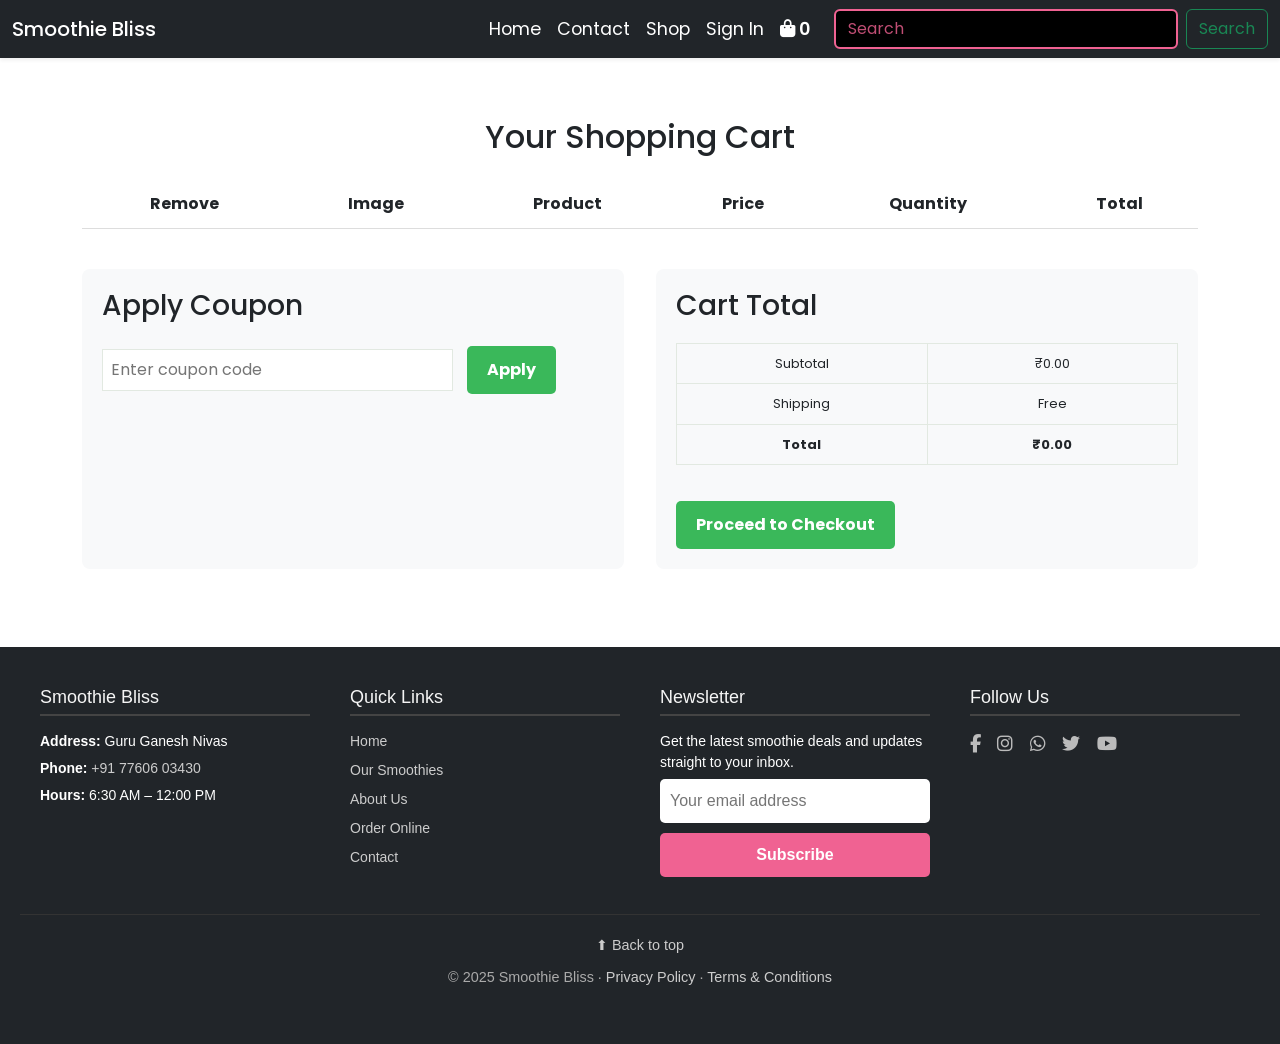
<file: cart.html>
<!DOCTYPE html>
<html lang="en" data-bs-theme="auto">
<head>
  <meta charset="utf-8" />
  <meta name="viewport" content="width=device-width, initial-scale=1" />
  <title>Smoothie Bliss</title>

  <!-- Bootstrap CSS -->
  <link href="https://cdn.jsdelivr.net/npm/bootstrap@5.3.3/dist/css/bootstrap.min.css" rel="stylesheet" />
  <link href="https://cdn.jsdelivr.net/npm/bootstrap-icons@1.10.5/font/bootstrap-icons.css" rel="stylesheet" />
  <link href="https://cdnjs.cloudflare.com/ajax/libs/font-awesome/6.5.0/css/all.min.css" rel="stylesheet" />
  <link href="https://fonts.googleapis.com/css2?family=Pacifico&family=Poppins:wght@400;600&display=swap" rel="stylesheet" />
  <link rel="stylesheet" href="amu.css" />

  <style>
    html, body {
      height: 100%;
      margin: 0;
    }
    body {
      display: flex;
      flex-direction: column;
      font-family: "Poppins", sans-serif;
    }
    main {
      flex: 1;
    }
    .navbar-brand {
      font-weight: 500;
      color: white !important;
      font-family: inherit;
    }
    .nav-link {
      color: #ffffff;
      font-size: 1.1rem;
      transition: color 0.3s ease, transform 0.2s ease;
    }
    .nav-link:hover,
    .nav-link:focus {
      color: #e83e8c;
      transform: translateY(-3px);
    }
    .nav-link.active {
      color: #e83e8c;
      font-weight: 600;
    }
    .navbar-dark .navbar-toggler-icon {
      filter: invert(1);
    }
    header {
      padding-top: 70px;
    }
    table {
      width: 100%;
      margin-top: 20px;
      border-collapse: collapse;
    }
    th, td {
      padding: 12px;
      text-align: center;
      border-bottom: 1px solid #ddd;
    }
    #cart-add {
      display: flex;
      justify-content: space-between;
      flex-wrap: wrap;
      gap: 2rem;
      margin-top: 40px;
    }
    #coupon, #subtotal {
      flex: 1 1 300px;
      background: #f8f9fa;
      padding: 20px;
      border-radius: 8px;
    }
    #coupon input {
      width: 70%;
      padding: 8px;
      margin-right: 10px;
    }
    button.normal {
      background-color: #e83e8c;
      color: white;
      border: none;
      padding: 10px 20px;
      border-radius: 5px;
      font-weight: bold;
      transition: background-color 0.3s ease;
    }
    button.normal:hover {
      background-color: #d63384;
    }
    .footer {
      background-color: #212529;
      color: #fff;
      padding: 40px 20px;
    }
    .footer-col h4 {
      margin-bottom: 1rem;
      font-size: 1.2rem;
    }
    .footer-icons i {
      margin-right: 10px;
      font-size: 1.2rem;
    }
    .footer-bottom {
      margin-top: 30px;
      text-align: center;
      font-size: 0.9rem;
      color: #aaa;
    }
    .back-to-top a {
      color: #e83e8c;
      text-decoration: none;
    }
  </style>
</head>

<body>
  <header>
    <nav class="navbar navbar-expand-md navbar-dark bg-dark fixed-top shadow-sm">
      <div class="container-fluid">
        <a class="navbar-brand" href="ecommerce.html">Smoothie Bliss</a>
        <button class="navbar-toggler" type="button" data-bs-toggle="collapse" data-bs-target="#navbarCollapse">
          <span class="navbar-toggler-icon"></span>
        </button>
        <div class="collapse navbar-collapse" id="navbarCollapse">
          <ul class="navbar-nav ms-auto mb-2 mb-md-0">
            <li class="nav-item"><a class="nav-link" href="ecommerce.html">Home</a></li>
            <li class="nav-item"><a class="nav-link" href="about.html">Contact</a></li>
            <li class="nav-item"><a class="nav-link" href="shop.html">Shop</a></li>
            <li class="nav-item"><a class="nav-link" href="signin.html">Sign In</a></li>
            <li class="nav-item"><a class="nav-link active" href="cart.html"><i class="fas fa-shopping-bag"></i> <span id="cart-count"></span></a></li>
          </ul>
          <form class="d-flex ms-3" role="search">
            <input class="form-control me-2" type="search" placeholder="Search" />
            <button class="btn btn-outline-success" type="submit">Search</button>
          </form>
        </div>
      </div>
    </nav>
  </header>

  <main class="container my-5">
    <h2 class="text-center mb-4">Your Shopping Cart</h2>
    <table>
      <thead>
        <tr>
          <th>Remove</th>
          <th>Image</th>
          <th>Product</th>
          <th>Price</th>
          <th>Quantity</th>
          <th>Total</th>
        </tr>
      </thead>
      <tbody id="cart-body"></tbody>
    </table>

    <div id="cart-add">
      <div id="coupon">
        <h3>Apply Coupon</h3>
        <div>
          <input type="text" id="coupon-code" placeholder="Enter coupon code" />
          <button class="normal" id="apply-coupon">Apply</button>
        </div>
      </div>

      <div id="subtotal">
        <h3>Cart Total</h3>
        <table>
          <tr><td>Subtotal</td><td id="cart-subtotal">₹0.00</td></tr>
          <tr><td>Shipping</td><td>Free</td></tr>
          <tr><td><strong>Total</strong></td><td><strong id="cart-total">₹0.00</strong></td></tr>
        </table>
        <a href="checkout.html"><button class="normal mt-3">Proceed to Checkout</button></a>
      </div>
    </div>
  </main>

  <footer class="footer section-p1">
    <div class="footer-container">
      <div class="footer-column">
       
        <h4>Smoothie Bliss</h4>
        <p><strong>Address:</strong> Guru Ganesh Nivas</p>
        <p><strong>Phone:</strong> <a href="tel:+917760603430">+91 77606 03430</a></p>
        <p><strong>Hours:</strong> 6:30 AM – 12:00 PM</p>
      </div>
      <div class="footer-column">
        <h4>Quick Links</h4>
        <ul class="footer-links">
          <li><a href="#">Home</a></li>
          <li><a href="#">Our Smoothies</a></li>
          <li><a href="#">About Us</a></li>
          <li><a href="#">Order Online</a></li>
          <li><a href="#">Contact</a></li>
        </ul>
      </div>
      <div class="footer-column">
        <h4>Newsletter</h4>
        <p>Get the latest smoothie deals and updates straight to your inbox.</p>
        <form class="newsletter-form">
          <input type="email" placeholder="Your email address" required>
          <button type="submit">Subscribe</button>
        </form>
      </div>
      <div class="footer-column">
        <h4>Follow Us</h4>
        <div class="social-icons">
          <a href="#"><i class="fab fa-facebook-f" aria-label="Facebook"></i></a>
          <a href="#"><i class="fab fa-instagram" aria-label="Instagram"></i></a>
          <a href="#"><i class="fab fa-whatsapp" aria-label="WhatsApp"></i></a>
          <a href="#"><i class="fab fa-twitter" aria-label="Twitter"></i></a>
          <a href="#"><i class="fab fa-youtube" aria-label="YouTube"></i></a>
        </div>
      </div>
    </div>
    <div class="footer-bottom">
      <a href="#" class="back-to-top">⬆ Back to top</a>
      <p>&copy; 2025 Smoothie Bliss · <a href="#">Privacy Policy</a> · <a href="#">Terms & Conditions</a></p>
    </div>
  </footer>

  <script>
    let discount = 0;

    document.addEventListener("DOMContentLoaded", function () {
      let cart = JSON.parse(localStorage.getItem("cart")) || [];
      const cartBody = document.getElementById("cart-body");
      const cartSubtotal = document.getElementById("cart-subtotal");
      const cartTotal = document.getElementById("cart-total");

      function updateCartDisplay() {
        cartBody.innerHTML = "";
        let subtotal = 0;

        cart.forEach((item, index) => {
          const totalPrice = item.price * item.quantity;
          subtotal += totalPrice;

          const row = document.createElement("tr");
          row.innerHTML = `
            <td><a href="#" onclick="removeItem(${index})"><i class="far fa-times-circle text-danger"></i></a></td>
            <td><img src="images/${item.image}" width="70" style="object-fit: cover; height: 70px;"></td>
            <td>${item.name}</td>
            <td>₹${item.price.toFixed(2)}</td>
            <td><input type="number" value="${item.quantity}" min="1" onchange="updateQty(${index}, this.value)"></td>
            <td>₹${totalPrice.toFixed(2)}</td>
          `;
          cartBody.appendChild(row);
        });

        cartSubtotal.textContent = `₹${subtotal.toFixed(2)}`;
        let finalTotal = subtotal * (1 - discount);
        cartTotal.textContent = `₹${finalTotal.toFixed(2)}`;

        updateCartCount();
      }

      window.removeItem = function (index) {
        cart.splice(index, 1);
        localStorage.setItem("cart", JSON.stringify(cart));
        updateCartDisplay();
      };

      window.updateQty = function (index, qty) {
        cart[index].quantity = parseInt(qty);
        localStorage.setItem("cart", JSON.stringify(cart));
        updateCartDisplay();
      };

      function updateCartCount() {
        const count = cart.reduce((acc, item) => acc + item.quantity, 0);
        const countEl = document.getElementById("cart-count");
        if (countEl) countEl.textContent = count;
      }

      updateCartDisplay();
    });

    const applyCouponBtn = document.getElementById("apply-coupon");
    const couponInput = document.getElementById("coupon-code");

    applyCouponBtn.addEventListener("click", function () {
      const code = couponInput.value.trim().toUpperCase();

      if (code === "SMOOTHIE10") {
        discount = 0.10;
        alert("Coupon applied! You got 10% off.");
      } else {
        discount = 0;
        alert("Invalid coupon code.");
      }

      // Recalculate totals
      document.dispatchEvent(new Event("DOMContentLoaded"));
    });
  </script>

  <script src="https://cdn.jsdelivr.net/npm/bootstrap@5.3.3/dist/js/bootstrap.bundle.min.js"></script>
  <script src="website.js"></script>
</body>
</html>
</file>
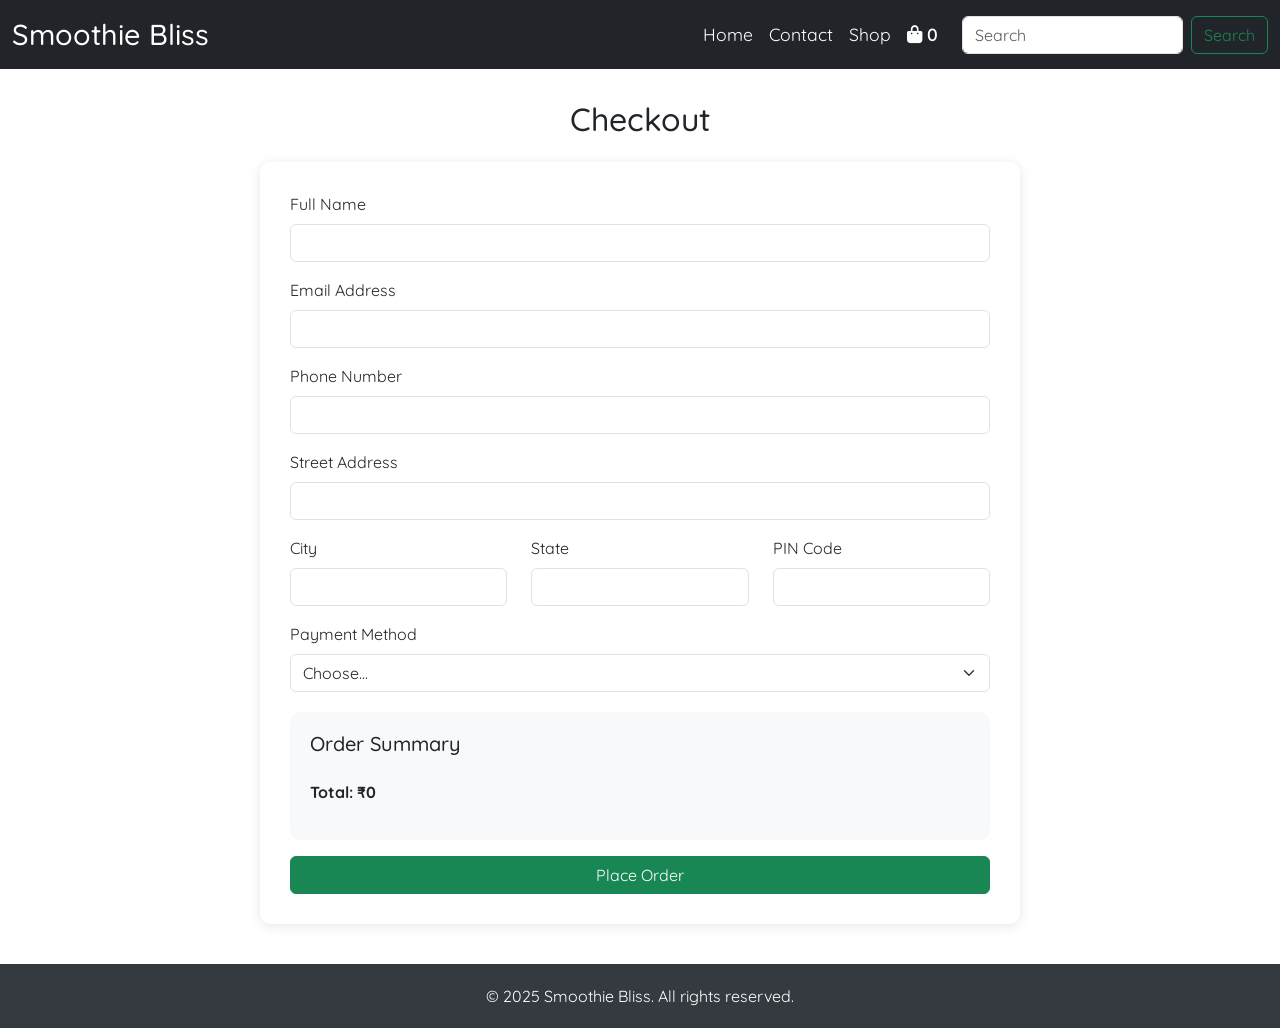
<file: checkout.html>
<!DOCTYPE html>
<html lang="en">
<head>
  <meta charset="UTF-8" />
  <meta name="viewport" content="width=device-width, initial-scale=1" />
  <title>Checkout | Smoothie Store</title>

  <!-- Bootstrap CSS -->
  <link href="https://cdn.jsdelivr.net/npm/bootstrap@5.3.0/dist/css/bootstrap.min.css" rel="stylesheet" />
  <!-- Bootstrap Icons -->
  <link href="https://cdn.jsdelivr.net/npm/bootstrap-icons/font/bootstrap-icons.css" rel="stylesheet">
  <!-- Font Awesome -->
  <link href="https://cdnjs.cloudflare.com/ajax/libs/font-awesome/6.4.0/css/all.min.css" rel="stylesheet">
  <!-- Google Fonts: Quicksand -->
  <link href="https://fonts.googleapis.com/css2?family=Quicksand:wght@400;600&display=swap" rel="stylesheet" />

  <style>
    body {
      display: flex;
      flex-direction: column;
      font-family: 'Quicksand', sans-serif;
    }

    .navbar-brand {
      font-weight: 500;
      color: white !important;
      font-family: 'Quicksand', sans-serif;
    }
    .nav-link {
      color: #ffffff;
      font-size: 1.1rem;
      transition: color 0.3s ease, transform 0.2s ease;
    }
    .nav-link:hover,
    .nav-link:focus {
      color: #e83e8c;
      transform: translateY(-3px);
    }
    .nav-link.active {
      color: #e83e8c;
      font-weight: 600;
    }
    .navbar-dark .navbar-toggler-icon {
      filter: invert(1);
    }

    .navbar {
      font-family: 'Quicksand', sans-serif;
    }

    .navbar-brand {
      font-family: 'Quicksand', sans-serif;
      font-size: 1.8rem;
    }

    .checkout-form {
      background: #ffffff;
      padding: 30px;
      border-radius: 10px;
      box-shadow: 0 2px 12px rgba(0, 0, 0, 0.1);
    }

    .form-control, .form-select {
      border-radius: 6px;
    }

    .cart-summary {
      background-color: #f8f9fa;
      padding: 20px;
      border-radius: 10px;
      margin-top: 20px;
    }

    .footer {
      background: #343a40;
      color: white;
      padding: 20px 0;
      text-align: center;
      margin-top: 40px;
    }
  </style>
</head>
<body>

<header>
  <nav class="navbar navbar-expand-md navbar-dark bg-dark fixed-top">
    <div class="container-fluid">
      <a class="navbar-brand" href="ecommerce.html">Smoothie Bliss</a>
      <button class="navbar-toggler" type="button" data-bs-toggle="collapse" data-bs-target="#navbarCollapse">
        <span class="navbar-toggler-icon"></span>
      </button>
      <div class="collapse navbar-collapse" id="navbarCollapse">
        <ul class="navbar-nav ms-auto mb-2 mb-md-0">
          <li class="nav-item"><a class="nav-link" href="smoothie.html">Home</a></li>
          <li class="nav-item"><a class="nav-link" href="about.html">Contact</a></li>
          <li class="nav-item"><a class="nav-link" href="shop.html">Shop</a></li>
          <li class="nav-item"><a class="nav-link active" href="cart.html"><i class="fas fa-shopping-bag"></i> <span id="cart-count"></span></a></li>
        </ul>
        <form class="d-flex ms-3" role="search">
          <input class="form-control me-2" type="search" placeholder="Search" />
          <button class="btn btn-outline-success" type="submit">Search</button>
        </form>
      </div>
    </div>
  </nav>
</header>

<!-- Checkout Form -->
<div class="container" style="margin-top: 100px;">
  <h2 class="mb-4 text-center">Checkout</h2>
  <div class="row justify-content-center">
    <div class="col-md-8 checkout-form">
      <form id="checkoutForm">
        <div class="mb-3">
          <label for="fullName" class="form-label">Full Name</label>
          <input type="text" class="form-control" id="fullName" required />
        </div>
        <div class="mb-3">
          <label for="email" class="form-label">Email Address</label>
          <input type="email" class="form-control" id="email" required />
        </div>
        <div class="mb-3">
          <label for="phone" class="form-label">Phone Number</label>
          <input type="tel" class="form-control" id="phone" required />
        </div>
        <div class="mb-3">
          <label for="address" class="form-label">Street Address</label>
          <input type="text" class="form-control" id="address" required />
        </div>
        <div class="row">
          <div class="col-md-4 mb-3">
            <label for="city" class="form-label">City</label>
            <input type="text" class="form-control" id="city" required />
          </div>
          <div class="col-md-4 mb-3">
            <label for="state" class="form-label">State</label>
            <input type="text" class="form-control" id="state" required />
          </div>
          <div class="col-md-4 mb-3">
            <label for="pin" class="form-label">PIN Code</label>
            <input type="text" class="form-control" id="pin" required pattern="\d{6}" />
          </div>
        </div>
        <div class="mb-3">
          <label for="payment" class="form-label">Payment Method</label>
          <select class="form-select" id="payment" required>
            <option value="">Choose...</option>
            <option value="cod">Cash on Delivery</option>
            <option value="upi">UPI</option>
            <option value="card">Credit/Debit Card</option>
          </select>
        </div>
      </form>

      <!-- Order Summary -->
      <div class="cart-summary">
        <h5>Order Summary</h5>
        <ul class="list-group" id="order-items"></ul>
        <p class="mt-3 fw-bold">Total: ₹<span id="order-total">0</span></p>
      </div>

      <button class="btn btn-success w-100 mt-3" onclick="placeOrder()">Place Order</button>
    </div>
  </div>
</div>

<!-- Footer -->
<footer class="footer">
  <div class="container">
    <p class="mb-0">© 2025 Smoothie Bliss. All rights reserved.</p>
  </div>
</footer>

<!-- Bootstrap JS -->
<script src="https://cdn.jsdelivr.net/npm/bootstrap@5.3.0/dist/js/bootstrap.bundle.min.js"></script>

<!-- Custom Script -->
<script>
  function updateCartCount() {
    const cart = JSON.parse(localStorage.getItem("cart")) || [];
    document.getElementById("cart-count").textContent = cart.length;
  }

  function loadOrderSummary() {
    const cart = JSON.parse(localStorage.getItem("cart")) || [];
    const orderItems = document.getElementById("order-items");
    const orderTotal = document.getElementById("order-total");
    let total = 0;
    orderItems.innerHTML = '';

    cart.forEach(item => {
      const itemTotal = item.price * item.quantity;
      total += itemTotal;

      const li = document.createElement("li");
      li.classList.add("list-group-item", "d-flex", "justify-content-between", "align-items-center");
      li.innerHTML = `
        <span>${item.name} × ${item.quantity}</span>
        <span>₹${itemTotal}</span>
      `;
      orderItems.appendChild(li);
    });

    orderTotal.textContent = total;
  }

  function placeOrder() {
    const fullName = document.getElementById("fullName").value.trim();
    const email = document.getElementById("email").value.trim();
    const phone = document.getElementById("phone").value.trim();
    const address = document.getElementById("address").value.trim();
    const city = document.getElementById("city").value.trim();
    const state = document.getElementById("state").value.trim();
    const pin = document.getElementById("pin").value.trim();
    const payment = document.getElementById("payment").value;

    const phonePattern = /^[6-9]\d{9}$/;
    const pinPattern = /^\d{6}$/;
    const emailPattern = /^[^\s@]+@[^\s@]+\.[^\s@]+$/;

    if (!fullName || !email || !phone || !address || !city || !state || !pin || !payment) {
      alert("❗ Please fill in all fields.");
      return;
    }

    if (!emailPattern.test(email)) {
      alert("❗ Please enter a valid email address.");
      return;
    }

    if (!phonePattern.test(phone)) {
      alert("❗ Please enter a valid 10-digit Indian phone number.");
      return;
    }

    if (!pinPattern.test(pin)) {
      alert("❗ Please enter a valid 6-digit PIN code.");
      return;
    }

    alert("🎉 Your order has been placed successfully!");
    localStorage.removeItem("cart");
    window.location.href = "smootie.html";
  }

  // Initialize
  updateCartCount();
  loadOrderSummary();
</script>

</body>
</html>
</file>
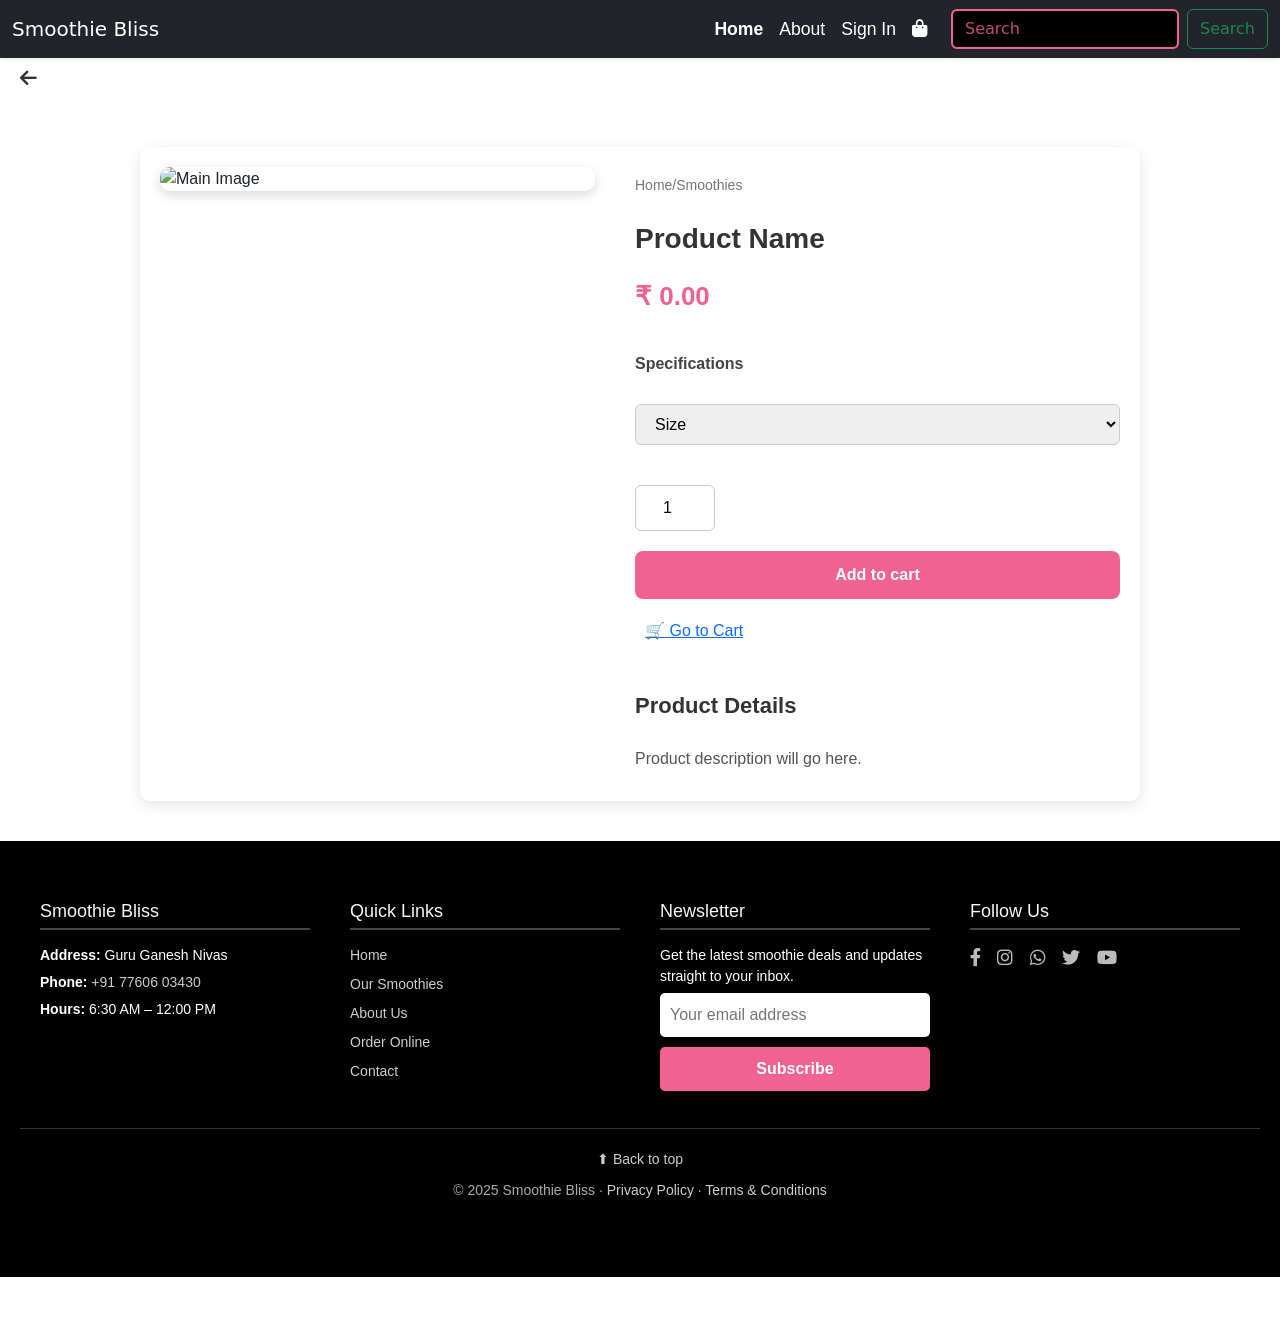
<file: sproduct.html>
<!DOCTYPE html>
<html lang="en" data-bs-theme="auto">
<head>
  <meta charset="utf-8">
  <meta name="viewport" content="width=device-width, initial-scale=1">
  <title>Bootstrap Carousel Template</title>
  <link href="https://cdn.jsdelivr.net/npm/bootstrap@5.3.3/dist/css/bootstrap.min.css" rel="stylesheet">

  <link rel="stylesheet" href="https://cdn.jsdelivr.net/npm/bootstrap-icons@1.10.5/font/bootstrap-icons.css">
  <link rel="stylesheet" href="https://cdnjs.cloudflare.com/ajax/libs/font-awesome/6.5.0/css/all.min.css">
  <link rel="stylesheet" href="amu.css">
  <style>
    body {
      padding-top: 3rem;
      padding-bottom: 3rem;
      color: rgb(var(--bs-tertiary-color-rgb));
    }
    
    #product1{
        text-align: center;
    }
    #product1 .pro-container{
    display:flex;
    padding-top:20px;
    justify-content: space-between;
    flex-wrap: wrap;
}
#product1 .pro{
    width:23%;
    min-width:250px;
    padding:10px 12px;
    border:1px solid white;
    border-radius:25 px;
    cursor:pointer;
    box-shadow:20px 20px 30px rgba(0,0,0,0.02);
    margin:15px 0;
transition:0.2s;
position: relative;

}
#product1 .pro:hover{
    box-shadow: 20px 20px 30px rgba(0, 0, 0, .25);
}
#product1 .pro img{
    width:100%;
    border-radius: 20px;
}
#product1 .pro .des{
    text-align: start;
    padding:10px 0;
}
#product1 .pro .des span{
    color:#606063;
    font-size: 12px;
}
#product1 .pro .des h5{
    padding-top: 7px;
    color:black;
    font-size: 14px;
}
#product1 .pro .des i{
    font-size: 12px;
    color:rgb(243,181,25);
}
#product1 .pro .des h4{
    padding-top: 7px;
    font-weight: 700;
    color: #088178;font-size: 15px;
}
#product1 .pro .cart{
    width:40px;
    height:40px;
    line-height: 40px;
    border-radius: 50px;
    background-color: aliceblue;
    font-weight: 500;
    color:#088178 ;
    border:1px solid #cce7d0;
    position: absolute;
    bottom:20px;
    right:10px;
}

/* Container */
#prodetails {
  display: flex;
  flex-wrap: wrap;
  gap: 40px;
  max-width: 1000px;
  margin: 40px auto;
  padding: 20px;
  background: #fff;
  box-shadow: 0 4px 15px rgba(0,0,0,0.1);
  border-radius: 10px;
  font-family: 'Segoe UI', Tahoma, Geneva, Verdana, sans-serif;
}

/* Image section */
.single-pro-image {
  flex: 1 1 400px;
  display: flex;
  flex-direction: column;
  gap: 15px;
}

.single-pro-image img#MainImg {
  width: 100%;
  border-radius: 10px;
  box-shadow: 0 4px 12px rgba(0,0,0,0.15);
  object-fit: cover;
}

/* Optional gallery of thumbnails */
.small-img-group {
  display: flex;
  gap: 10px;
}

.small-img-group img {
  width: 60px;
  height: 60px;
  border-radius: 6px;
  cursor: pointer;
  object-fit: cover;
  border: 2px solid transparent;
  transition: border-color 0.3s ease;
}



/* Details section */
.single-pro-details {
  flex: 1 1 450px;
  display: flex;
  flex-direction: column;
  gap: 20px;
  padding: 10px 0;
}

.single-pro-details h6 {
  color: #777;
  font-weight: 500;
  font-size: 14px;
}

.single-pro-details h4#productName {
  font-size: 28px;
  font-weight: 700;
  color: #333;
  margin: 0;
}

.single-pro-details h2#productPrice {
  font-size: 26px;
 color: #f06292;
  margin: 5px 0 20px;
  font-weight: 700;
}

.single-pro-details label {
  font-weight: 600;
  color: #444;
  margin-bottom: 8px;
}

.single-pro-details select {
  width: 100%;
  padding: 10px 15px;
  border: 1.5px solid #ccc;
  border-radius: 6px;
  font-size: 16px;
  margin-bottom: 20px;
  cursor: pointer;
  transition: border-color 0.3s ease;
}

.single-pro-details select:hover,
.single-pro-details select:focus {
  border-color: #ff6600;
  outline: none;
}

.single-pro-details input#productQty {
  width: 80px;
  padding: 10px;
  font-size: 16px;
  border-radius: 6px;
  border: 1.5px solid #ccc;
  margin-right: 15px;
  text-align: center;
}

button.normal#addToCart {
  padding: 12px 25px;
  background-color: #f06292;;
  color: white;
  border: none;
  border-radius: 8px;
  font-weight: 700;
  font-size: 16px;
  cursor: pointer;
  transition: background-color 0.3s ease;
}

button.normal#addToCart:hover {
  background-color: #e55b00;
}

.single-pro-details h4 {
  margin-top: 30px;
  font-weight: 700;
  font-size: 22px;
  color: #333;
}

.single-pro-details span#productDesc {
  font-size: 16px;
  line-height: 1.5;
  color: #555;
}

.back-arrow {
  display: inline-flex;
  align-items: center;
  text-decoration: none;
  color: #333;
  font-size: 1rem;
  margin: 20px;
  font-weight: bold;
  transition: color 0.3s ease;
}

.back-arrow i {
  margin-right: 8px;
  font-size: 1.2rem;
}

.back-arrow:hover {
  color: #007BFF;
}



@media (min-width: 40em) {
  /* Bump up size of carousel content */
  .carousel-caption p {
    margin-bottom: 1.25rem;
    font-size: 1.25rem;
    line-height: 1.4;
  }

  .featurette-heading {
    font-size: 50px;
  }
}

@media (min-width: 62em) {
  .featurette-heading {
    margin-top: 7rem;
  }
}

</style>
<link rel="stylesheet" href="https://cdnjs.cloudflare.com/ajax/libs/font-awesome/6.0.0-beta3/css/all.min.css" />

</head>
<body>

    <!-- Navbar -->
    <nav class="navbar navbar-expand-md navbar-dark bg-dark fixed-top shadow-sm">
      <div class="container-fluid">
        <!-- Brand name in normal white text -->
        <a class="navbar-brand" href="ecommerce.html" style="color: white; font-weight: 500;">
          Smoothie Bliss
        </a>

        <!-- Hamburger button for mobile -->
        <button
          class="navbar-toggler"
          type="button"
          data-bs-toggle="collapse"
          data-bs-target="#navbarCollapse"
          aria-controls="navbarCollapse"
          aria-expanded="false"
          aria-label="Toggle navigation"
        >
          <span class="navbar-toggler-icon"></span>
        </button>

        <!-- Nav links and search -->
        <div class="collapse navbar-collapse" id="navbarCollapse">
          <ul class="navbar-nav ms-auto mb-2 mb-md-0">
            <li class="nav-item">
              <a class="nav-link active" href="ecommerce.html">Home</a>
            </li>
            <li class="nav-item">
              <a class="nav-link" href="about.html">About</a>
            </li>
            <li class="nav-item">
              <a class="nav-link" href="signin.html">Sign In</a>
            </li>
            <li class="nav-item">
              <a class="nav-link" href="cart.html">
                <i class="fas fa-shopping-bag"></i>
                <span id="cart-count"></span>
              </a>
            </li>
          </ul>

          <form class="d-flex ms-3" role="search">
            <input
              class="form-control me-2"
              type="search"
              placeholder="Search"
              aria-label="Search"
            />
            <button class="btn btn-outline-success" type="submit">
              Search
            </button>
          </form>
        </div>
      </div>
    </nav>
  </header>
  
      <a href="ecommerce.html" class="back-arrow">
        <i class="fas fa-arrow-left"></i> 
      </a>
      <section id="prodetails" class="section-p1">
        <div class="single-pro-image">
          <img id="MainImg" width="100%" alt="Main Image">
          <div class="small-img-group" id="gallery"></div>
        </div>
      
        <div class="single-pro-details">
          <h6>Home/Smoothies</h6>
          <h4 id="productName">Product Name</h4>
          <h2 id="productPrice">₹ 0.00</h2>
      
          <label>Specifications</label>
          <select>
            <option>Size</option>
            <option>Calories</option>
          </select>
      
          <input type="number" value="1" id="productQty">
          <button class="normal" id="addToCart">Add to cart</button>
  
<a href="cart.html" class="normal" style="margin-left: 10px;">🛒 Go to Cart</a>

      
          <h4>Product Details</h4>
          <span id="productDesc">Product description will go here.</span>
        </div>
      </section>
      

      




<script>
  
 
  const products = [
    {
      id: 1,
      name: "Mango fruit smoothie",
      price: 250,
      image: "IMG-20250519-WA0003.jpg",
      description: "Delicious mango smoothie with fresh mangoes and ice."
    },
    {
      id: 2,
      name: "Avocado fruit smoothie",
      price: 250,
      image: "IMG-20250519-WA0004.jpg",
      description: "Creamy avocado smoothie full of nutrients."
    },
    {
      id: 3,
      name: "Dragon fruit smoothie",
      price: 250,
      image: "IMG-20250519-WA0005.jpg",
      description: "Exotic dragon fruit smoothie, refreshing and healthy."
    },
    {
      id: 4,
      name: "Choco banana fruit smoothie",
      price: 250,
      image: "IMG-20250519-WA0006.jpg",
      description: "Sweet chocolate and banana smoothie perfect for dessert."
    },
    {
    id: 5,
    name: "Strawberry banana smoothie",
    price: 250,
    image: "Smoothie-Bowl-8.jpeg",
    description: "Sweet strawberry and banana blended smoothie."
  },
  {
    id: 6,
    name: "Protein Mousse",
    price: 250,
    image: "IMG-20250519-WA0008.jpg",
    description: "High-protein dessert mousse."
  },
  {
    id: 7,
    name: "Green Detox",
    price: 250,
    image: "istockphoto-470509876-612x612.jpg",
    description: "Green detox smoothie with spinach and fruits."
  },
  {
    id: 8,
    name: "Berry Shake",
    price: 250,
    image: "istockphoto-1081369140-612x612.jpg",
    description: "Berries blended into a creamy shake."
  },
  {
    id: 9,
    name: "Strawberry smoothie",
    price: 250,
    image: "Raspberry-Smoothie-Bowl-3.jpg",
    description: "Fresh strawberry smoothie bowl."
  },
  {
    id: 10,
    name: "Apple Banana smoothie",
    price: 250,
    image: "istockphoto-1397927499-612x612.jpg",
    description: "Smoothie made from fresh apples and bananas."
  },
  {
    id: 11,
    name: "Blueberry Banana smoothie",
    price: 250,
    image: "Blueberry-Banana-Smoothie-Bowl-13-500x500.jpg",
    description: "Blueberry and banana smoothie bowl for breakfast."
  },
  {
    id: 12,
    name: "Tropical smoothie",
    price: 250,
    image: "tropical-smoothie-bowl-recipe-1.jpg",
    description: "A tropical fruit blend in smoothie form."
  }
];


  const productId = localStorage.getItem("selectedProductId");
  const product = products.find(p => p.id == productId);

  document.getElementById("MainImg").src = "images/" + product.image;
  document.getElementById("productName").textContent = product.name;
  document.getElementById("productPrice").textContent = `₹${product.price}`;
  document.getElementById("productDesc").textContent = product.description;

  document.getElementById("addToCart").addEventListener("click", () => {
    const quantity = parseInt(document.getElementById("productQty").value) || 1;
    let cart = JSON.parse(localStorage.getItem("cart")) || [];

    
    const existing = cart.find(item => item.id == product.id);
    if (existing) {
      existing.quantity += quantity;
    } else {
      cart.push({ ...product, quantity });
    }

    localStorage.setItem("cart", JSON.stringify(cart));
    alert("Product added to cart!");
  });
</script>

<!-- Footer -->
<footer class="footer section-p1">
  <div class="footer-container">
    
    <!-- Brand & Contact Info -->
    <div class="footer-column">
     
      <h4>Smoothie Bliss</h4>
      <p><strong>Address:</strong> Guru Ganesh Nivas</p>
      <p><strong>Phone:</strong> <a href="tel:+917760603430">+91 77606 03430</a></p>
      <p><strong>Hours:</strong> 6:30 AM – 12:00 PM</p>
    </div>

    <!-- Quick Links -->
     
    <div class="footer-column">
      <h4>Quick Links</h4>
      <ul class="footer-links">
        <li><a href="#">Home</a></li>
        <li><a href="#">Our Smoothies</a></li>
        <li><a href="#">About Us</a></li>
        <li><a href="#">Order Online</a></li>
        <li><a href="#">Contact</a></li>
      </ul>
    </div>

    <!-- Newsletter Signup -->
    <div class="footer-column">
      <h4>Newsletter</h4>
      <p>Get the latest smoothie deals and updates straight to your inbox.</p>
      <form class="newsletter-form">
        <input type="email" placeholder="Your email address" required>
        <button type="submit">Subscribe</button>
      </form>
    </div>

    <!-- Social Media -->
    <div class="footer-column">
      <h4>Follow Us</h4>
      <div class="social-icons">
        <a href="#"><i class="fab fa-facebook-f" aria-label="Facebook"></i></a>
        <a href="#"><i class="fab fa-instagram" aria-label="Instagram"></i></a>
        <a href="#"><i class="fab fa-whatsapp" aria-label="WhatsApp"></i></a>
        <a href="#"><i class="fab fa-twitter" aria-label="Twitter"></i></a>
        <a href="#"><i class="fab fa-youtube" aria-label="YouTube"></i></a>
      </div>
    </div>

  </div>

  <!-- Bottom Footer -->
  <div class="footer-bottom">
    <a href="#" class="back-to-top">⬆ Back to top</a>
    <p>&copy; 2025 Smoothie Bliss · 
      <a href="#">Privacy Policy</a> · 
      <a href="#">Terms & Conditions</a>
    </p>
  </div>
</footer>



    
    
  
<!-- Bootstrap JS -->
<script src="https://cdn.jsdelivr.net/npm/bootstrap@5.3.3/dist/js/bootstrap.bundle.min.js"></script>
<script src="website.js"></script>
</body>
</html>
</file>
<file: amu.css>
body {
  padding-top: 0%;
  padding-bottom: 3rem;
  color: rgb(var(--bs-tertiary-color-rgb));
}

#product1{
    text-align: center;
}
#product1 .pro-container{
    display:flex;
    padding-top:20px;
    justify-content: space-between;
    flex-wrap: wrap;
}
#product1 .pro{
    width:23%;
    min-width:250px;
    padding:10px 12px;
    border:1px solid white;
    border-radius:25 px;
    cursor:pointer;
    box-shadow:20px 20px 30px rgba(0,0,0,0.02);
    margin:15px 0;
transition:0.2s;
position: relative;

}
#product1 .pro:hover{
    box-shadow: 20px 20px 30px rgba(0, 0, 0, .25);
}
#product1 .pro img{
    width:100%;
    border-radius: 20px;
}
#product1 .pro .des{
    text-align: start;
    padding:10px 0;
}
#product1 .pro .des span{
    color:#606063;
    font-size: 12px;
}
#product1 .pro .des h5{
    padding-top: 7px;
    color:black;
    font-size: 14px;
}
#product1 .pro .des i{
    font-size: 12px;
    color:rgb(243,181,25);
}
#product1 .pro .des h4{
    padding-top: 7px;
    font-weight: 700;
    color: #088178;font-size: 15px;
}
#product1 .pro .cart{
    width:40px;
    height:40px;
    line-height: 40px;
    border-radius: 50px;
    background-color: aliceblue;
    font-weight: 500;
    color:#088178 ;
    border:1px solid #cce7d0;
    position: absolute;
    bottom:20px;
    right:10px;
}

/* CUSTOMIZE THE CAROUSEL
-------------------------------------------------- */

/* Carousel base class */
.carousel {
  margin-bottom: 6rem;
}
/* Since positioning the image, we need to help out the caption */
.carousel-caption {
  bottom: 3rem;
  z-index: 10;
}

/* Fixes the height of the carousel and fits the image inside without stretching */
.carousel-item {
  height: 500px; /* You can change this value as needed */
  overflow: hidden;
}

.carousel-item img {
  height: 100%;
  width: 100%;
  object-fit: cover; /* ensures the image fills without distortion */
  object-position: center; /* centers the crop */
}

/* Declare heights because of positioning of img element */
.carousel-item {
  height: 45rem;
}


/* MARKETING CONTENT
-------------------------------------------------- */

/* Center align the text within the three columns below the carousel */
.marketing .col-lg-4 {
  margin-bottom: 1.5rem;
  text-align: center;
}
.marketing .col-lg-4 p {
  margin-right: .75rem;
  margin-left: .75rem;
}


/* Featurettes
------------------------- */

.featurette-divider {
  margin: 5rem 0; /* Space out the Bootstrap <hr> more */
}

/* Thin out the marketing headings */

/* RESPONSIVE CSS
-------------------------------------------------- */

@media (min-width: 40em) {
  /* Bump up size of carousel content */
  .carousel-caption p {
    margin-bottom: 1.25rem;
    font-size: 1.25rem;
    line-height: 1.4;
  }

  .featurette-heading {
    font-size: 50px;
  }
}

@media (min-width: 62em) {
  .featurette-heading {
    margin-top: 7rem;
  }
}


.feature-icon {
  width: 4rem;
  height: 4rem;
  border-radius: .75rem;
}

.icon-square {
  width: 3rem;
  height: 3rem;
  border-radius: .75rem;
}

.text-shadow-1 { text-shadow: 0 .125rem .25rem rgba(0, 0, 0, .25); }
.text-shadow-2 { text-shadow: 0 .25rem .5rem rgba(0, 0, 0, .25); }
.text-shadow-3 { text-shadow: 0 .5rem 1.5rem rgba(0, 0, 0, .25); }

.card-cover {
  background-repeat: no-repeat;
  background-position: center center;
  background-size: cover;
}

.feature-icon-small {
  width: 3rem;
  height: 3rem;
}



  
@media (min-width: 62em) {
  .featurette-heading {
    margin-top: 7rem;
  }
}

@media(max-width:477px){
    .section-p1{
        padding:20px; 
    }

    #cart-add{
   
    flex-direction:column;
    
    }

}
#cart{
    overflow-x: auto;
}
#cart table{
    width:100%;;
    border-collapse:collapse;
    table-layout: fixed;
    white-space:nowrap;
    margin-top: 150px;
}

#cart table img{
    width:70px;
}

#cart table td:nth-child(1){
    width:100px;
    text-align: center;
}
#cart table td:nth-child(2){
    width:150px;
    text-align: center;
}
#cart table td:nth-child(3){
    width:250px;
    text-align: center;
}
#cart table td:nth-child(4){
    width:150px;
    text-align: center;
}

#cart table td:nth-child(5){
    width:100px;
    text-align: center;
}
#cart table td:nth-child(6){
    width:150px;
    text-align: center;
}

#cart table td:nth-child(5) input{
    width:70px;
    text-align: center;
    padding:10px 5px 10px 15px;
}

#cart table thead{
    border:1px solid rgb(170, 159, 159);
    border-left:none;
    border-right:none;
}

#cart table thead td{
    font-weight: 700;
    text-transform: uppercase;
    font-size:13px;
    padding:18px 0;
}

#cart table tbody tr td{
    padding-top:15px;
}

#cart table tbody td {
    font-size: 13px;
}

#cart-add{
    display:flex;
    flex-wrap:wrap;
    justify-content: space-between;
}

#coupon{
    width:50%;
    margin-bottom:30px;
}
#coupon h3, #subtotal{
    padding-bottom:15px;
}
#coupon input{
    padding:10px 20px;
    outline:none;
    width:60%;
    margin-right:10px;
    border:1px solid #e2e9e1;

}

#coupon button,#subtotal button{
    background-color: rgb(58, 184, 90);
    color:white;
    padding:12px  20px;
}

#subtotal{
    width:50%;
    margin-bottom:30px;
    border:1px solid  rgb(194, 181, 181)18, 201, 201);
    padding:30px;
}
#subtotal table{
    border-collapse: collapse;
    width:100%;
    margin-bottom:20px;
}

#subtotal table td{
    width:50%;
 border:1px solid #e2e9e1;
 padding:10px;
 font-size:13px;
}





/*footer */
.footer {
    background-color: #222;
    color: #fff;
    padding: 40px 20px;
    width: 100%;
    font-family: Arial, sans-serif;
  }
  
  .footer a {
    color: #ddd;
    text-decoration: none;
  }
  
  .footer a:hover {
    text-decoration: underline;
  }
  
  .footer .footer-content {
    display: flex;
    flex-wrap: wrap;
    justify-content: space-between;
    gap: 30px;
    max-width: 1200px;
    margin: auto;
  }
  
  .footer-col {
    flex: 1 1 250px;
  }
  
  .footer-logo {
    width: 100px;
    margin-bottom: 10px;
  }
  
  .footer-icons i {
    font-size: 20px;
    margin-right: 10px;
    color: #ccc;
    transition: color 0.3s;
  }
  
  .footer-icons i:hover {
    color: #fff;
  }
  
  .footer-bottom {
    text-align: center;
    margin-top: 30px;
    font-size: 14px;
    color: #aaa;
  }
  
  .back-to-top {
    margin-bottom: 10px;
  }
  

  .footer {
  background-color: #000; /* black background */
  color: #fff;
  padding: 60px 20px;
  font-family: 'Segoe UI', sans-serif;
}

.footer a {
  color: #ccc;
  text-decoration: none;
  transition: color 0.3s ease;
}

.footer a:hover {
  color: #fff;
}

.footer-container {
  display: flex;
  flex-wrap: wrap;
  justify-content: space-between;
  gap: 40px;
  max-width: 1200px;
  margin: auto;
}

.footer-column {
  flex: 1 1 250px;
  min-width: 200px;
}

.footer-logo {
  width: 120px;
  margin-bottom: 15px;
}

.footer-column h4 {
  margin-bottom: 15px;
  font-size: 18px;
  color: #f5f5f5;
  border-bottom: 2px solid #444;
  padding-bottom: 5px;
}

.footer-column p,
.footer-column li {
  font-size: 14px;
  margin: 6px 0;
}

.footer-links {
  list-style: none;
  padding: 0;
}

.footer-links li {
  margin: 8px 0;
}

.social-icons a {
  font-size: 18px;
  margin-right: 12px;
  color: #bbb;
}

.social-icons a:hover {
  color: #f06292; /* smoothie pink accent */
}

.newsletter-form {
  display: flex;
  flex-direction: column;
}

.newsletter-form input[type="email"] {
  padding: 10px;
  margin-bottom: 10px;
  border: none;
  border-radius: 5px;
  outline: none;
}

.newsletter-form button {
  padding: 10px;
  background-color: #f06292;
  color: #fff;
  border: none;
  border-radius: 5px;
  cursor: pointer;
  font-weight: 600;
  transition: background 0.3s ease;
}

.newsletter-form button:hover {
  background-color: #e91e63;
}

.footer-bottom {
  border-top: 1px solid #333;
  margin-top: 30px;
  padding-top: 20px;
  text-align: center;
  font-size: 14px;
  color: #aaa;
}

.back-to-top {
  display: inline-block;
  margin-bottom: 10px;
  color: #f06292;
  font-weight: 500;
}


/* Brand Styling */
.branding-section {
  background: linear-gradient(135deg, #000000, #1f1f1f);
  padding: 40px 20px;
}

.brand-name {
  font-family: 'Pacifico', cursive;
  font-size: 3rem;
  font-weight: 700;
  letter-spacing: 1px;
}

.pink {
  color: #f06292;
}

.green {
  color: #81c784;
}

.brand-tagline {
  font-family: 'Segoe UI', sans-serif;
  font-size: 1.2rem;
  color: #ccc;
  letter-spacing: 0.5px;
  margin-top: 10px;
}
/* Hero Header */
.hero-header {
  background: linear-gradient(to right, #000000, #1a1a1a);
  padding-bottom: 60px;
  position: relative;
}

/* Navbar */
.custom-navbar {
  background-color: transparent;
  padding: 1rem 0;
  z-index: 10;
}

.navbar .nav-link {
  color: #fff;
  transition: 0.3s ease;
}

.navbar .nav-link:hover {
  color: #f06292;
}

/* Branding Hero Section */
.branding-container {
  padding-top: 100px;
  padding-bottom: 40px;
}

.branding-container h1 {
  font-family: 'Pacifico', cursive;
  font-size: 3.5rem;
}

.branding-container p {
  color: #ccc;
  font-size: 1.25rem;
}

/* Brand Colors */
.pink {
  color: #f06292;
}

.green {
  color: #81c784;
}

/* Hero Search Bar */
.hero-search .search-input {
  width: 300px;
  border: 2px solid #f06292;
  background-color: #000;
  color: #f06292;
}

.hero-search .search-input::placeholder {
  color: #f06292;
  opacity: 0.7;
}

.btn-pink {
  background-color: #f06292;
  color: white;
  border: none;
  padding: 0 20px;
}

.btn-pink:hover {
  background-color: #e91e63;
  color: white;
}













    /* Remove special styles from navbar-brand */
    .navbar-brand {
      font-weight: 500;
      color: white !important;
      font-family: inherit;
      transition: none;
    }

    /* Nav links styles */
    .nav-link {
      color: #ffffff;
      transition: color 0.3s ease, transform 0.2s ease;
      position: relative;
      font-family: "Poppins", sans-serif;
      font-size: 1.1rem;
    }
    .nav-link:hover,
    .nav-link:focus {
      color: #e83e8c;
      transform: translateY(-3px);
    }
    .nav-link.active {
      color: #e83e8c;
      font-weight: 600;
    }

    /* Navbar toggler icon color */
    .navbar-dark .navbar-toggler-icon {
      filter: invert(1);
    }



.navbar form .form-control {
  border: 2px solid #f06292;
  color: #f06292;
  background-color: #000; /* optional: dark background for contrast */
}

.navbar form .form-control::placeholder {
  color: #f06292;
  opacity: 0.8; /* softer tone */
}

/* Search button in pink theme */
.navbar form .btn-outline-warning {
  border-color: #f06292;
  color: #f06292;
}

.navbar form .btn-outline-warning:hover {
  background-color: #f06292;
  color: #fff;
}
</file>
